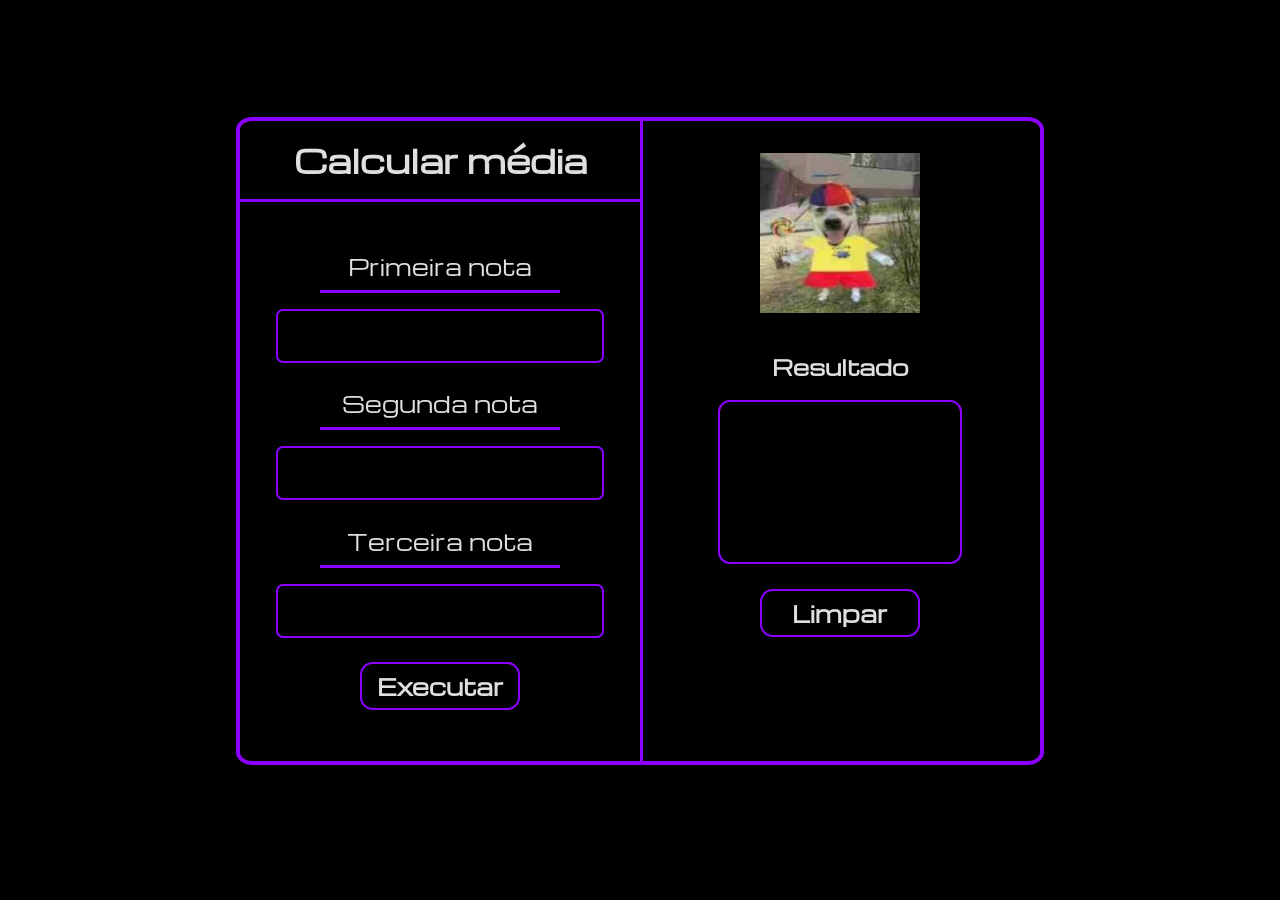
<file: Atividade 5/index.html>
<!DOCTYPE html>
<html lang="en">

<head>
    <meta charset="UTF-8">
    <meta name="viewport" content="width=device-width, initial-scale=1.0">
    <link rel="stylesheet" href="index.css">
    <link rel="preconnect" href="https://fonts.googleapis.com">
    <link rel="preconnect" href="https://fonts.gstatic.com" crossorigin>
    <link href="https://fonts.googleapis.com/css2?family=Megrim&family=Michroma&display=swap" rel="stylesheet">
    <title>Calculadora</title>
</head>

<body>
    <div class="main">
        <div class="left">
            <p>Calcular média</p>
            <label for="N1">Primeira nota</label>
            <input type="number" id="N1"> <br>
            <label for="N2">Segunda nota</label>
            <input type="number" id="N2"> <br>
            <label for="N3">Terceira nota</label>
            <input type="number" id="N3"><br>
            <button onclick="Media()">Executar</button>
        </div>
        <div class="right">
            <div id="situacaodiv">
                <p id="situacao">...</p>
            </div>
            <img src="sprites/catchoro.jpg" id="dogimg">
            <p>Resultado</p>
            <div class="answr">
                <h1 id="Answer"></h1>
            </div>
            <button onclick="Limpar()" id="limpar">Limpar</button>
        </div>

        <script>
            function Media() {
                let N1 = parseFloat(document.getElementById('N1').value);
                let N2 = parseFloat(document.getElementById('N2').value);
                let N3 = parseFloat(document.getElementById('N3').value);
                if (isNaN(N1) || isNaN(N2) || isNaN(N3)) {
                    alert("Por favor, preencha todos os campos corretamente.");
                    return;
                }
                else {
                    let M = (N1 + N2 + N3) / 3;
                    document.getElementById("Answer").innerHTML = M.toFixed(2);
                    document.getElementById("dogimg").style.opacity = 0;
                    document.getElementById("situacaodiv").style.opacity = 1;
                    if (M >= 7) {
                        document.getElementById("situacaodiv").style.border = "3pt solid #00ffa6"
                        document.getElementById("situacaodiv").style.backgroundImage = "linear-gradient(to bottom, #1aba6f, #1aba6f, #129f7e, #0a8084)"
                        document.getElementById("situacao").innerHTML = "Aprovado!"
                    }
                    else if (M >= 5 && M < 7) {
                        document.getElementById("situacaodiv").style.border = "3pt solid #ff6200"
                        document.getElementById("situacaodiv").style.backgroundImage = "linear-gradient(to bottom, #ffa43d, #ffa43d, #ff983d, #ff8b3d)"
                        document.getElementById("situacao").innerHTML = "Recuperação..."
                    }
                    else {
                        document.getElementById("situacaodiv").style.border = "3pt solid #b20018"
                        document.getElementById("situacaodiv").style.backgroundImage = "linear-gradient(to bottom, #ee1f4c, #ee1f4c, #be0023, #850019)"
                        document.getElementById("situacao").innerHTML = "Reprovado."
                    }
                }
            }
            function Limpar() {
                document.getElementById("N1").value = "";
                document.getElementById("N2").value = "";
                document.getElementById("N3").value = "";
                document.getElementById("Answer").innerHTML = " ";
                document.getElementById("dogimg").style.opacity = 1;
                document.getElementById("situacaodiv").style.opacity = 0;
            }
        </script>
    </div>
</body>

</html>
</file>
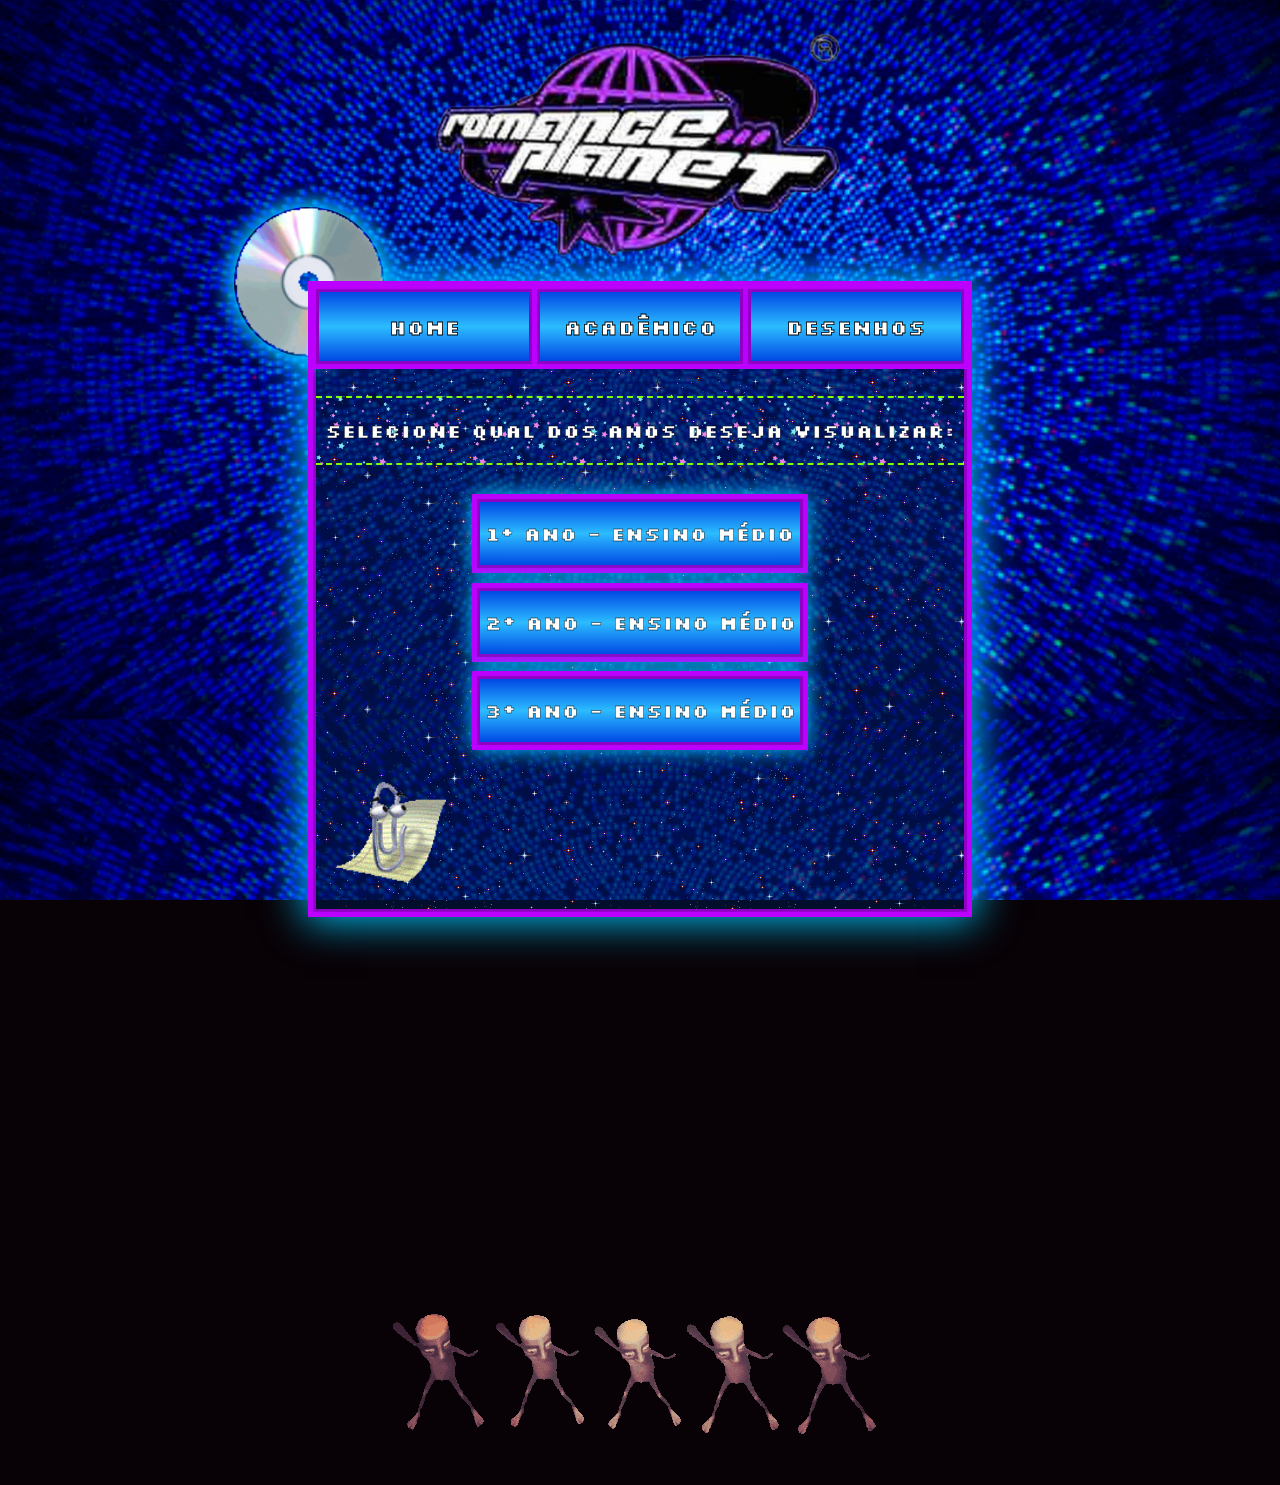
<file: Site Pessoal - Programação Mobile/academico.html>
<!DOCTYPE html>
<html lang="en">

<head>
    <meta charset="UTF-8">
    <meta name="viewport" content="width=device-width, initial-scale=1.0">
    <title> Acadêmico! </title>
    <link rel="stylesheet" href="academico.css">
    <link rel="preconnect" href="https://fonts.googleapis.com">
    <link rel="preconnect" href="https://fonts.gstatic.com" crossorigin>
    <link
        href="https://fonts.googleapis.com/css2?family=Bitcount+Grid+Single:wght@100..900&family=Eater&family=Jersey+10&family=Nosifer&family=Pixelify+Sans:wght@400..700&family=Press+Start+2P&family=Silkscreen:wght@400;700&family=Sixtyfour&family=Sixtyfour+Convergence&display=swap"
        rel="stylesheet">
    <link rel="shortcut icon" href="./sprites/globe.gif" type="image/x-icon">
</head>

<body>
    <div class="imgdiv">
        <img src="./sprites/romanceplanetlogo (2).png" id="romanceplanetlogo">
    </div>
    <div class="divmain">
        <img src="./sprites/clippy.gif" id="clippy">
        <img src="./sprites/cd-spinning.gif" id="cd">
        <img src="./sprites/tung.gif" id="sahur">
        <nav>
            <ul>
                <li class="li1"><a href="index.html">Home</a></li>
                <li class="li2"><a href="academico.html">Acadêmico</a></li>
                <li class="li3"><a href="desenhos.html">Desenhos</a></li>
            </ul>
        </nav>
        <div class="div1">
            <div class="titlediv">
                <p>
                    Selecione qual dos anos deseja visualizar:
                </p>
            </div>
        </div>
        <div class="anos">
            <a href="primeiroano.html">
                <div class="ano1">
                    <p>1º Ano - Ensino Médio</p>
                </div>
            </a>
            <a href="segundoano.html">
                <div class="ano2">
                    <p>2° Ano - Ensino Médio</p>
                </div>
            </a>
            <a href="terceiroano.html">
                <div class="ano3">
                    <p>3° Ano - Ensino Médio</p>
                </div>
            </a>
        </div>

    </div>
</body>

</html>
</file>
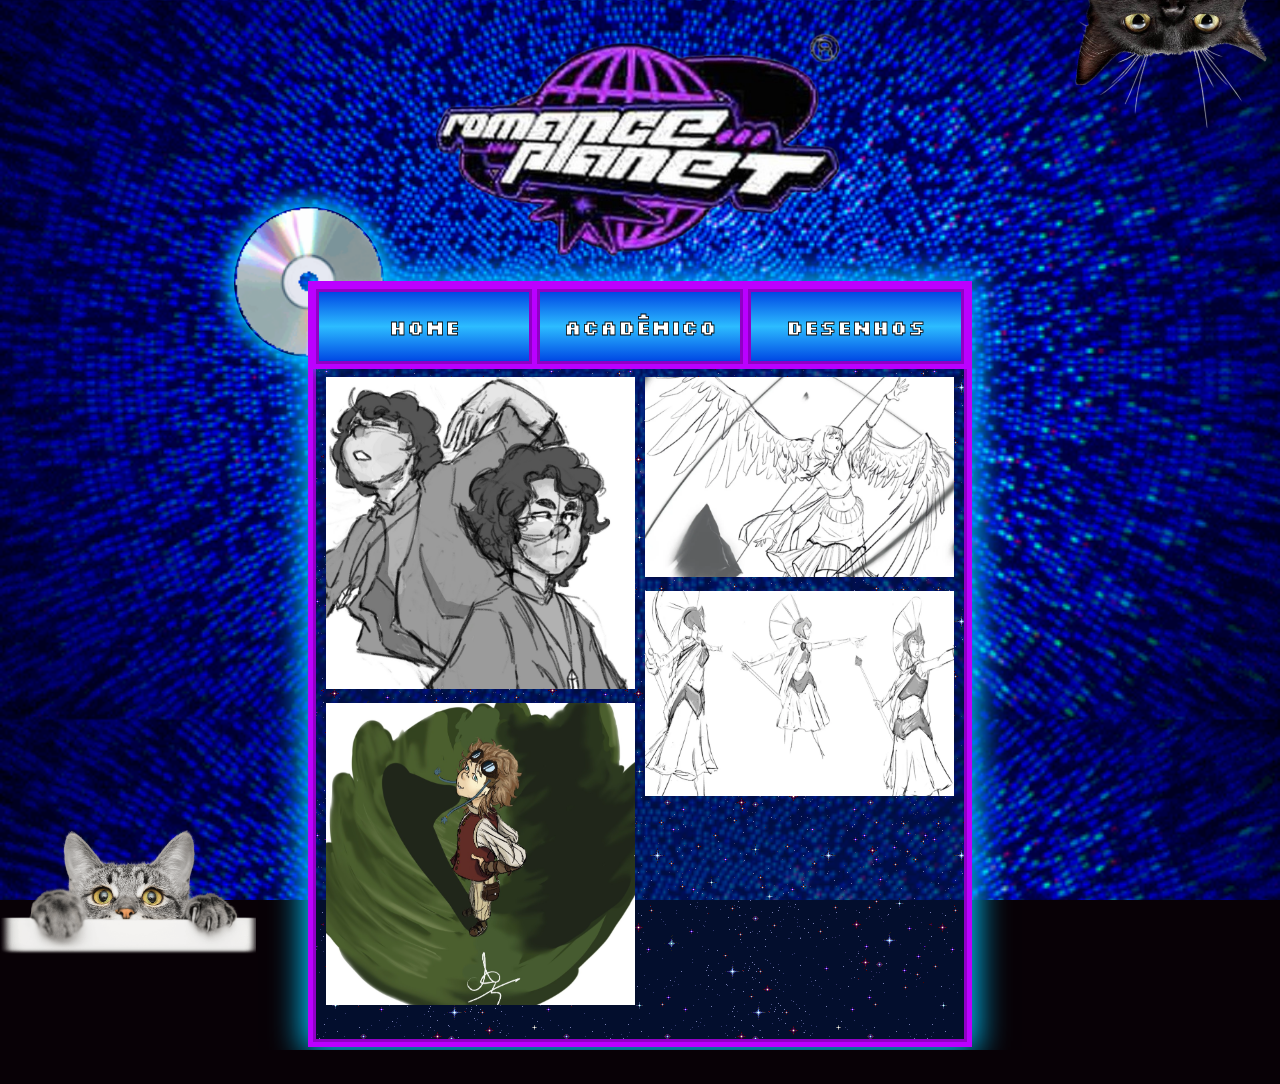
<file: Site Pessoal - Programação Mobile/desenhos.html>
<!DOCTYPE html>
<html lang="en">
<head>
    <meta charset="UTF-8">
    <meta name="viewport" content="width=device-width, initial-scale=1.0">
    <title>Desenhos!!</title>
    <link rel="stylesheet" href="desenhos.css">
    <link rel="preconnect" href="https://fonts.googleapis.com">
    <link rel="preconnect" href="https://fonts.gstatic.com" crossorigin>
    <link
        href="https://fonts.googleapis.com/css2?family=Bitcount+Grid+Single:wght@100..900&family=Eater&family=Jersey+10&family=Nosifer&family=Pixelify+Sans:wght@400..700&family=Press+Start+2P&family=Silkscreen:wght@400;700&family=Sixtyfour&family=Sixtyfour+Convergence&display=swap"
        rel="stylesheet">
    <link rel="shortcut icon" href="./sprites/globe.gif" type="image/x-icon">
</head>
<body>
    <div class="imgdiv">
        <img src="./sprites/romanceplanetlogo (2).png" id="romanceplanetlogo">
    </div>
    <div class="divmain">
        <img src="./sprites/cd-spinning.gif" id="cd">
        <img src="./sprites/spy.png " id="spy">
        <img src="./sprites/spy2.png" id="spy2">
        <nav>
            <ul>
                <li class="li1"><a href="index.html">Home</a></li>
                <li class="li2"><a href="academico.html">Acadêmico</a></li>
                <li class="li3"><a href="desenhos.html"><span>Desenhos</a></li>
            </ul>
        </nav>
        <div class="gallery">
            <img src="./sprites/desenhos/draw1.png" id="draw1">
            <img src="./sprites/desenhos/draw2.png" id="draw2">
            <img src="./sprites/desenhos/draw3.png" id="draw3">
            <img src="./sprites/desenhos/draw4.png" id="draw4">
        </div>
    </div>
</body>
</html>
</file>
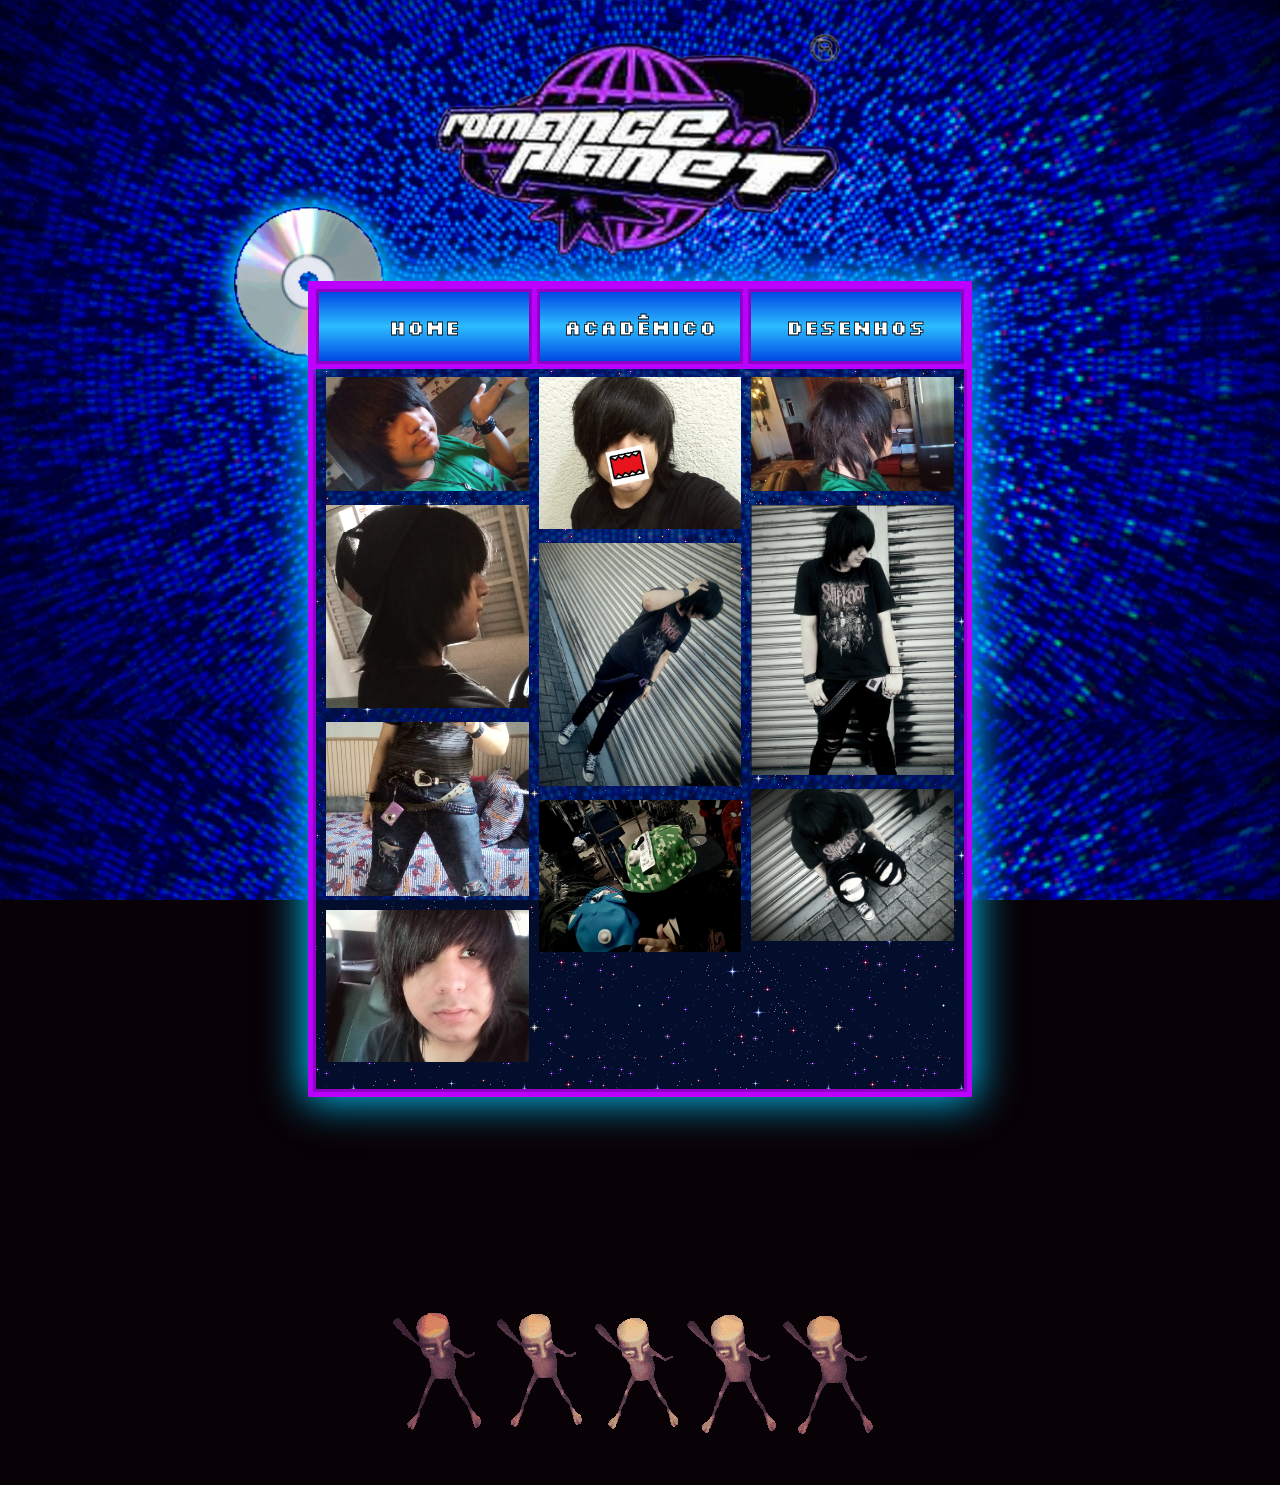
<file: Site Pessoal - Programação Mobile/picturesgallery.html>
<!DOCTYPE html>
<html lang="en">

<head>
    <meta charset="UTF-8">
    <meta name="viewport" content="width=device-width, initial-scale=1.0">
    <title>My gallery!</title>
    <link rel="preconnect" href="https://fonts.googleapis.com">
    <link rel="preconnect" href="https://fonts.gstatic.com" crossorigin>
    <link
        href="https://fonts.googleapis.com/css2?family=Bitcount+Grid+Single:wght@100..900&family=Eater&family=Jersey+10&family=Nosifer&family=Pixelify+Sans:wght@400..700&family=Press+Start+2P&family=Silkscreen:wght@400;700&family=Sixtyfour&family=Sixtyfour+Convergence&display=swap"
        rel="stylesheet">
    <link rel="stylesheet" href="picturesgallery.css">
    <link rel="shortcut icon" href="./sprites/globe.gif" type="image/x-icon">
</head>

<body>
    <div class="imgdiv">
        <img src="./sprites/romanceplanetlogo (2).png" id="romanceplanetlogo">
    </div>
    <div class="divmain">
        <img src="./sprites/cd-spinning.gif" id="cd">
        <img src="./sprites/tung.gif" id="sahur">
        <nav>
            <ul>
                <li class="li1"><a href="index.html">Home</a></li>
                <li class="li2"><a href="academico.html">Acadêmico</a></li>
                <li class="li3"><a href="desenhos.html"><span>Desenhos</a></li>
            </ul>
        </nav>
        <div class="gallery">
            <img src="./sprites/eueueu/bichin lindo.jpeg" id="img1">
            <img src="./sprites/eueueu/delicia.jpeg" id="img2">
            <img src="./sprites/eueueu/delicia2.jpeg" id="img3">
            <img src="./sprites/eueueu/emodarkKASDAKSSAK.jpeg" id="img4">
            <img src="./sprites/eueueu/emokk.jpeg" id="img5">
            <img src="./sprites/eueueu/eueba.png" id="img6">
            <img src="./sprites/eueueu/eueela.jpeg" id="img7">
            <img src="./sprites/eueueu/euuu.jpeg" id="img8">
            <img src="./sprites/eueueu/meeeeeee.png" id="img9">
            <img src="./sprites/eueueu/mmemme.png" id="img10">
        </div>
    </div>
</body>

</html>
</file>
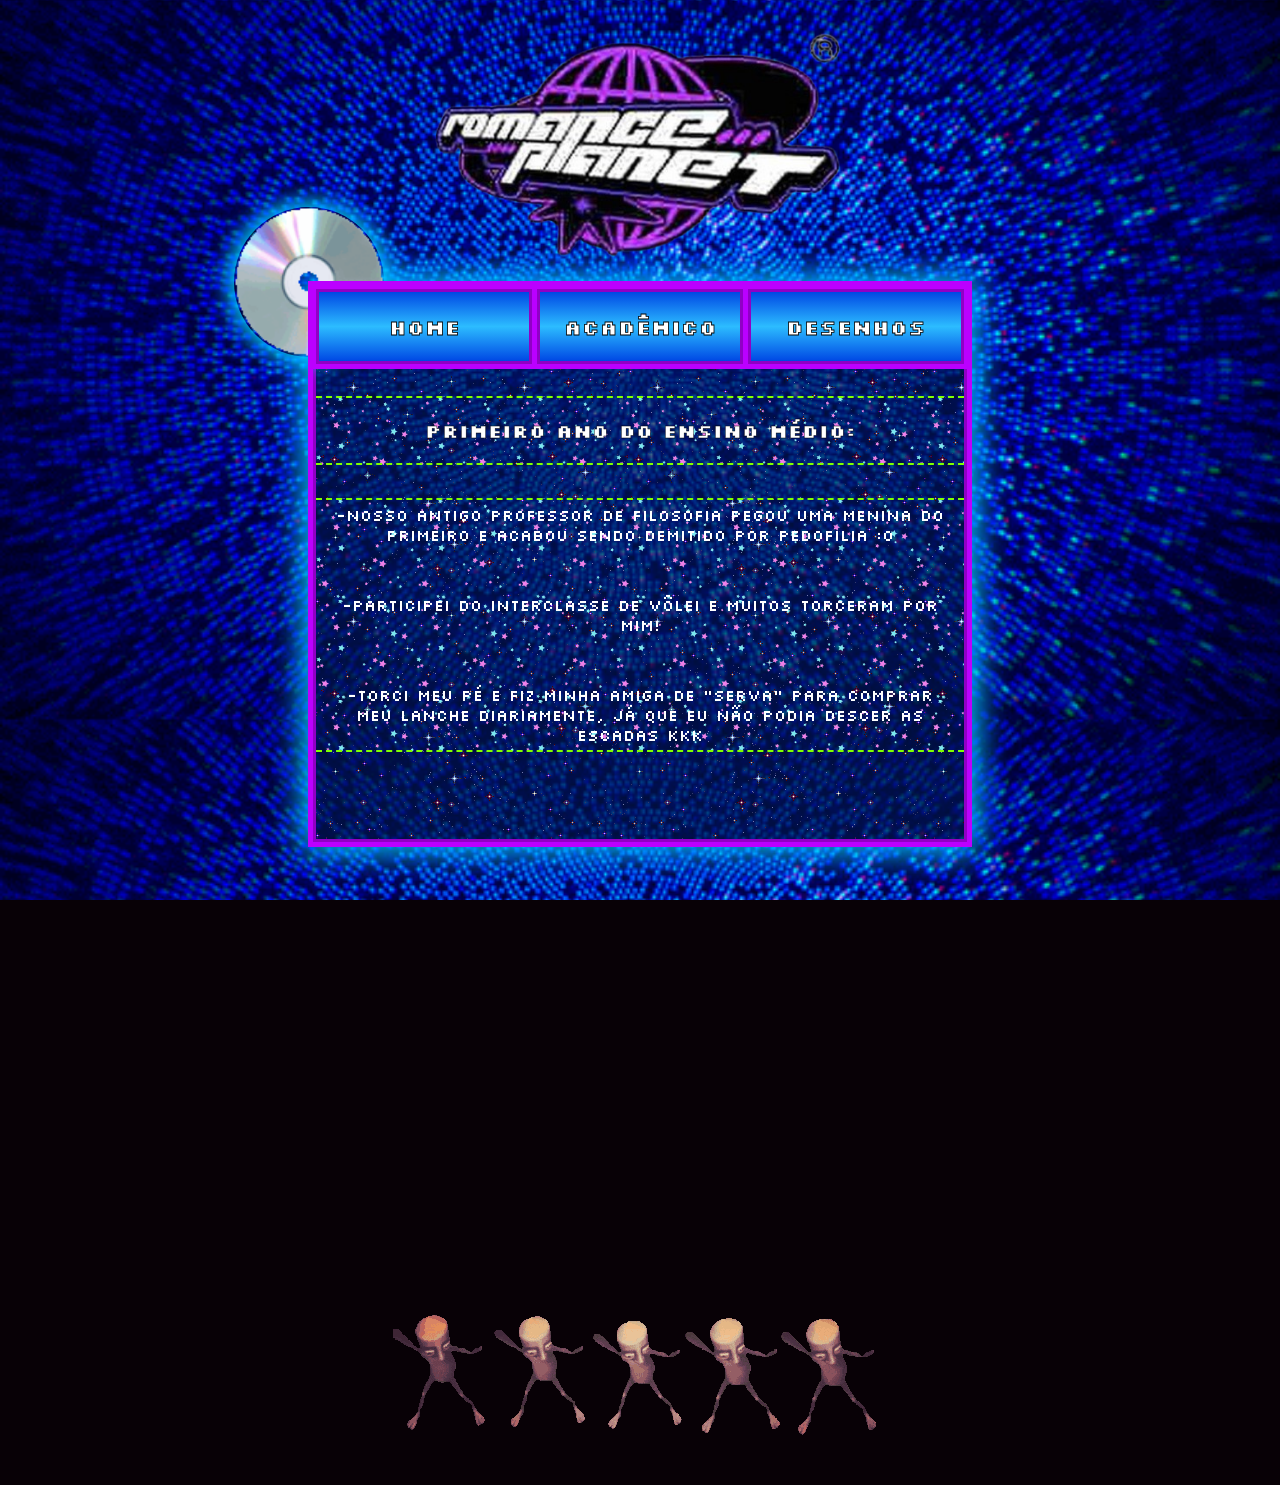
<file: Site Pessoal - Programação Mobile/primeiroano.html>
<!DOCTYPE html>
<html lang="en">
<head>
    <meta charset="UTF-8">
    <meta name="viewport" content="width=device-width, initial-scale=1.0">
    <title>Primeiro Ano</title>
    <link rel="stylesheet" href="primeiroano.css">
    <link rel="preconnect" href="https://fonts.googleapis.com">
    <link rel="preconnect" href="https://fonts.gstatic.com" crossorigin>
    <link
        href="https://fonts.googleapis.com/css2?family=Bitcount+Grid+Single:wght@100..900&family=Eater&family=Jersey+10&family=Nosifer&family=Pixelify+Sans:wght@400..700&family=Press+Start+2P&family=Silkscreen:wght@400;700&family=Sixtyfour&family=Sixtyfour+Convergence&display=swap"
        rel="stylesheet">
    <link rel="shortcut icon" href="./sprites/globe.gif" type="image/x-icon">
</head>
<body>
    <div class="imgdiv">
        <img src="./sprites/romanceplanetlogo (2).png" id="romanceplanetlogo">
    </div>
    <div class="divmain">
        <img src="./sprites/cd-spinning.gif" id="cd">
        <img src="./sprites/tung.gif" id="sahur">
        <nav>
            <ul>
                <li class="li1"><a href="index.html">Home</a></li>
                <li class="li2"><a href="academico.html">Acadêmico</a></li>
                <li class="li3"><a href="desenhos.html"><span>Desenhos</a></li>
            </ul>
        </nav>
        <div class="div1">
            <div class="titlediv">
                <p>Primeiro Ano do Ensino Médio:</p>
            </div>
            <div class="infodiv">
                <p>-Nosso antigo professor de Filosofia pegou uma menina do primeiro e acabou sendo demitido por pedofilia :0</p> <br>
                <p>-Participei do interclasse de vôlei e muitos torceram por mim!</p> <br>
                <p>-Torci meu pé e fiz minha amiga de "serva" para comprar meu lanche diariamente, já que eu não podia descer as escadas kkk</p>
            </div>
        </div>
    </div>
</body>
</html>
</file>
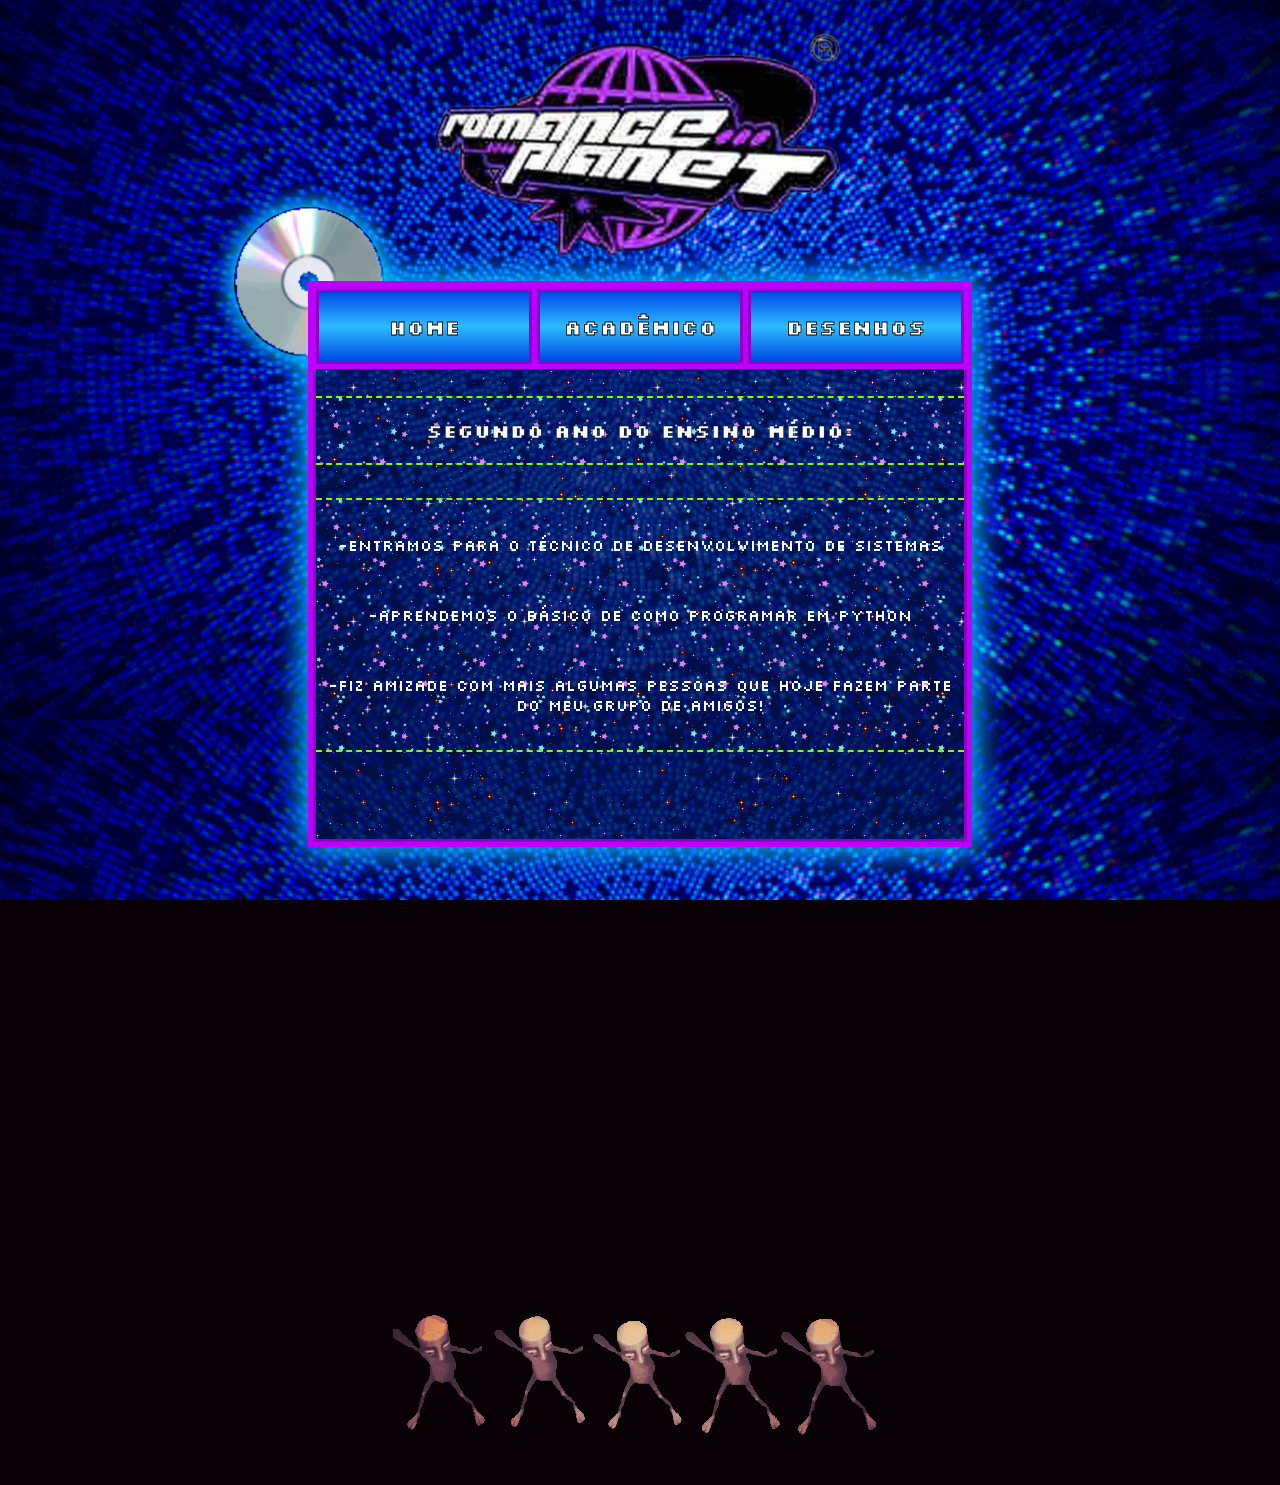
<file: Site Pessoal - Programação Mobile/segundoano.html>
<!DOCTYPE html>
<html lang="en">

<head>
    <meta charset="UTF-8">
    <meta name="viewport" content="width=device-width, initial-scale=1.0">
    <title>Segundo Ano</title>
    <link rel="stylesheet" href="segundoano.css">
    <link rel="preconnect" href="https://fonts.googleapis.com">
    <link rel="preconnect" href="https://fonts.gstatic.com" crossorigin>
    <link
        href="https://fonts.googleapis.com/css2?family=Bitcount+Grid+Single:wght@100..900&family=Eater&family=Jersey+10&family=Nosifer&family=Pixelify+Sans:wght@400..700&family=Press+Start+2P&family=Silkscreen:wght@400;700&family=Sixtyfour&family=Sixtyfour+Convergence&display=swap"
        rel="stylesheet">
    <link rel="shortcut icon" href="./sprites/globe.gif" type="image/x-icon">
</head>

<body>
    <div class="imgdiv">
        <img src="./sprites/romanceplanetlogo (2).png" id="romanceplanetlogo">
    </div>
    <div class="divmain">
        <img src="./sprites/cd-spinning.gif" id="cd">
        <img src="./sprites/tung.gif" id="sahur">
        <nav>
            <ul>
                <li class="li1"><a href="index.html">Home</a></li>
                <li class="li2"><a href="academico.html">Acadêmico</a></li>
                <li class="li3"><a href="desenhos.html"><span>Desenhos</a></li>
            </ul>
        </nav>
        <div class="div1">
            <div class="titlediv">
                <p>Segundo Ano do Ensino Médio:</p>
            </div>
            <div class="infodiv">
                <p>-Entramos para o técnico de Desenvolvimento de Sistemas</p> <br>
                <p>-Aprendemos o básico de como programar em python</p> <br>
                <p>-Fiz amizade com mais algumas pessoas que hoje fazem parte do meu grupo de amigos!</p>
            </div>
        </div>
    </div>
</body>

</html>
</file>
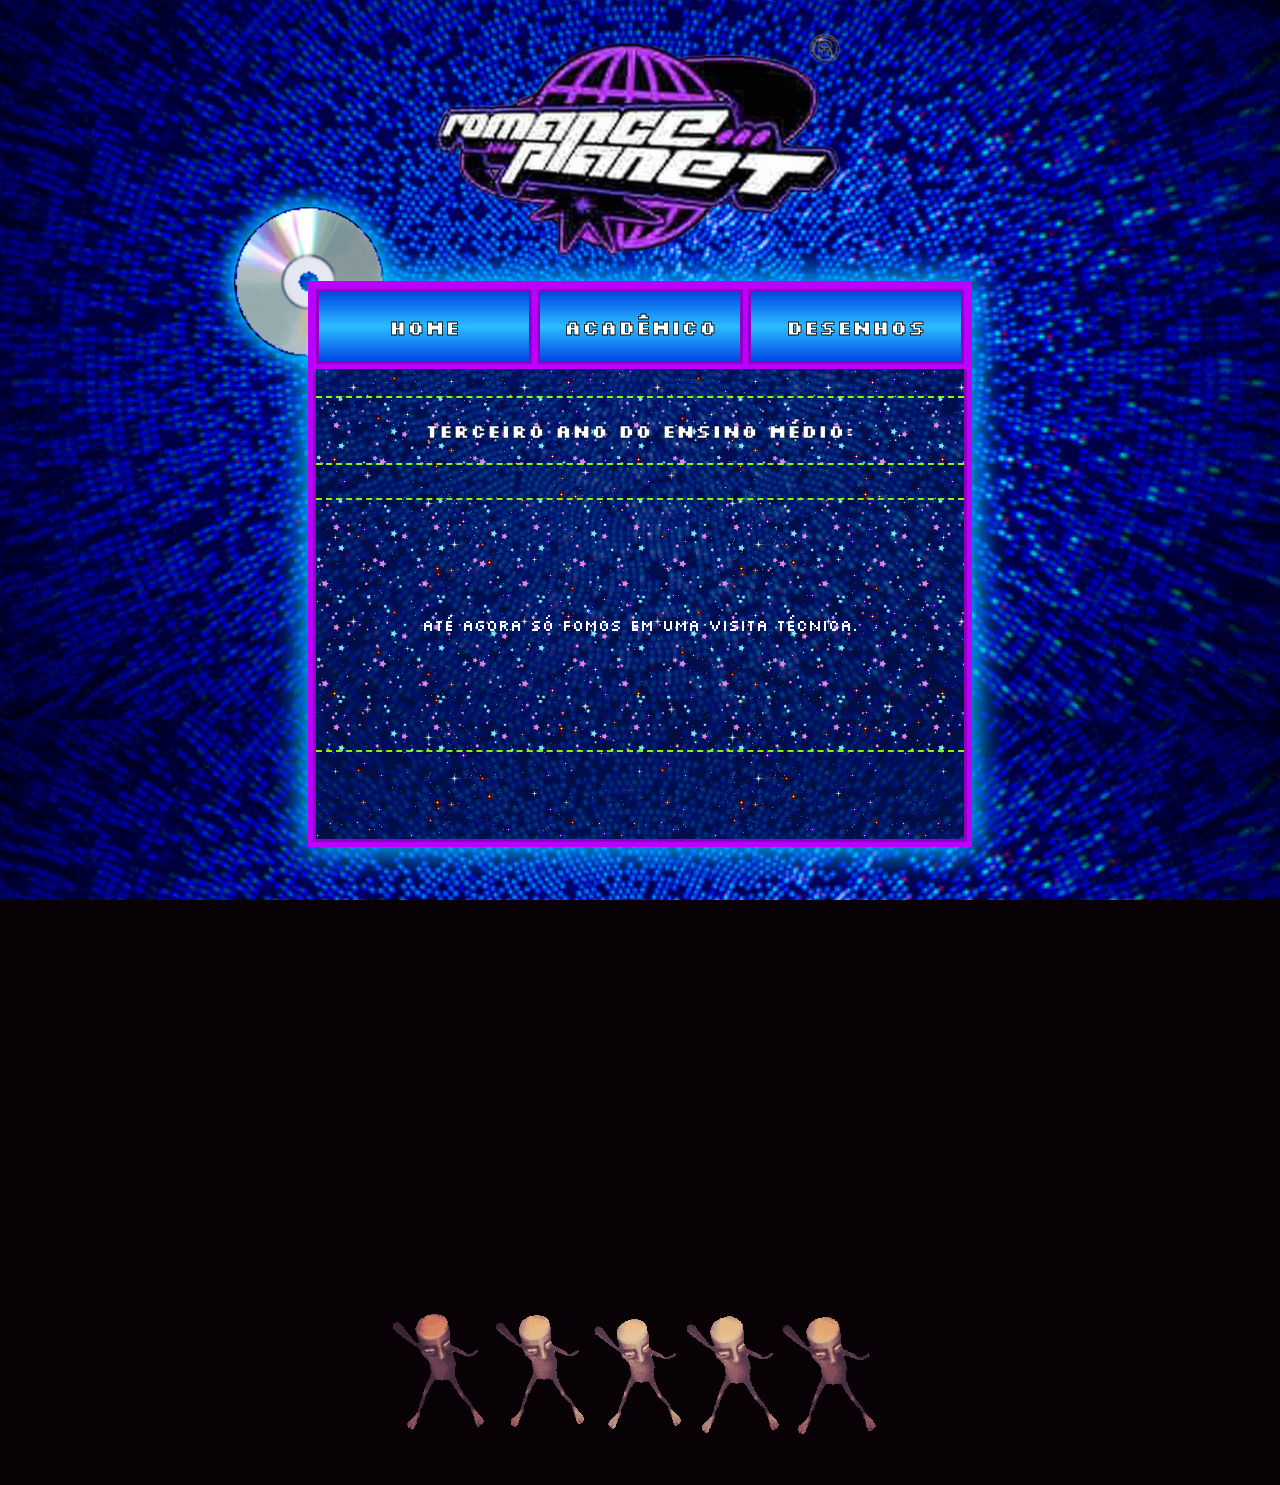
<file: Site Pessoal - Programação Mobile/terceiroano.html>
<!DOCTYPE html>
<html lang="en">
<head>
    <meta charset="UTF-8">
    <meta name="viewport" content="width=device-width, initial-scale=1.0">
    <title>Terceirão!</title>
    <link rel="stylesheet" href="terceiroano.css">
    <link rel="preconnect" href="https://fonts.googleapis.com">
    <link rel="preconnect" href="https://fonts.gstatic.com" crossorigin>
    <link
        href="https://fonts.googleapis.com/css2?family=Bitcount+Grid+Single:wght@100..900&family=Eater&family=Jersey+10&family=Nosifer&family=Pixelify+Sans:wght@400..700&family=Press+Start+2P&family=Silkscreen:wght@400;700&family=Sixtyfour&family=Sixtyfour+Convergence&display=swap"
        rel="stylesheet">
    <link rel="shortcut icon" href="./sprites/globe.gif" type="image/x-icon">
</head>
<body>
    <div class="imgdiv">
        <img src="./sprites/romanceplanetlogo (2).png" id="romanceplanetlogo">
    </div>
    <div class="divmain">
        <img src="./sprites/cd-spinning.gif" id="cd">
        <img src="./sprites/tung.gif" id="sahur">
        <nav>
            <ul>
                <li class="li1"><a href="index.html">Home</a></li>
                <li class="li2"><a href="academico.html">Acadêmico</a></li>
                <li class="li3"><a href="desenhos.html"><span>Desenhos</a></li>
            </ul>
        </nav>
        <div class="div1">
            <div class="titlediv">
                <p>Terceiro Ano do Ensino Médio:</p>
            </div>
            <div class="infodiv">
                <p>Até agora só fomos em uma visita técnica.</p>
            </div>
        </div>
    </div>
</body>
</html>
</file>
<file: Atividade 5/index.css>
body {
    background-color: black;
    background-size: cover;
}
.main {
    position: absolute;
    left: 50%;
    transform: translateX(-50%);
    top: 13%;
    width: 50rem;
    height: 40rem;
    background-color: black;
    border: 3pt solid #8c00ff;;
    border-radius: 2%;
}
.left {
    position: absolute;
    height: 100%;
    width: 25rem;
    border-right: 2.5pt solid #8c00ff;;
    display: flex;
    flex-direction: column;
    align-items: center;
}
.left p {
    font-family: "Michroma", sans-serif;
    font-weight: bold;
    font-style: normal;
    color: rgb(223, 223, 223);
    font-size: 2rem;
    margin-top: 1rem;
    margin-bottom: 3rem;
    border-bottom: 2.5pt solid #8c00ff;;
    padding-bottom: 1rem;
    width: 100%;
    text-align: center;
}
label {
    font-family: "Michroma", sans-serif;
    font-weight: 400;
    font-style: normal;
    font-size: 1.4rem;
    text-align: center;
    color: rgb(223, 223, 223);  
    margin-bottom: 1rem;
    padding-bottom: 0.5rem;
    width: 15rem;
    border-bottom: 2.5pt solid #8c00ff;;
}
input {
    width: 20rem;
    height: 3rem;
    background-color: black;
    border: 2pt solid rgb(140, 0, 255);
    border-radius: 7px;
    font-size: 2rem;
    color: rgb(223, 223, 223);
    font-family: "Michroma", sans-serif;
    font-weight: 400;
    font-style: normal;
    text-align: center;
    margin-bottom: 0.4rem;
}
button {
    font-family: "Michroma", sans-serif;
    font-weight: bold;
    font-style: normal;
    font-size: 1.4rem;
    text-align: center;
    color: rgb(223, 223, 223);
    width: 10rem;
    height: 3rem;
    background-color: black;
    border: 2.5px solid #8c00ff;
    border-radius: 0.8rem;
    transition: 0.2s ease;
}
button:hover {
    border: 2.5pt solid #9f2aff;
    background-color: #43007a;
    box-shadow: 0 0 10px 1px #9f2aff;
}
button:active {
    background-color: #c072ff;
    box-shadow: 0 0 20px 2px #9f2aff;
    width: 9.9rem;
    height: 2.9rem;
    font-size: 1.3rem;
}
.right {
    position: absolute;
    right: 0%;
    width: 25rem;
    height: 100%;
    display: flex;
    flex-direction: column;
    justify-content: center;
    align-items: center;
}
.right p {
    font-family: "Michroma", sans-serif;
    font-weight: bold;
    font-style: normal;
    color: rgb(223, 223, 223);
    font-size: 1.3rem;
    text-align: center;    
    margin-top: 2rem;
}
.right .answr { 
    outline: 2pt solid #8c00ff;
    border-radius: 10px;
    width: 15rem;
    height: 10rem;
    display: flex;
    justify-content: center;
    align-items: center;
    font-family: "Megrim", system-ui;
    font-weight: 400;
    font-style: normal;
    font-size: 3rem;
    color: white;
}
#limpar {
    position: absolute;
    margin: 21.5rem 0 0 0;
    padding: 0;
}
#dogimg {
    width: 10rem;
    height: 10rem;
    position: absolute;
    top: 5%;
}
#situacaodiv {
    border: 3pt solid #ffffff;
    border-radius: 10px;    
    position: absolute;
    top: 5%;
    width: 80%;
    height: 10rem;
    display: flex;
    justify-content: center;
    align-items: center;
    opacity: 0;
}
#situacao {
    margin: 0;
    font-size: 2rem;
}
</file>
<file: Site Pessoal - Programação Mobile/academico.css>
body {
    background-image: url(./sprites/bluezao.gif);
    background-size: 100%;
    background-color: rgb(8, 1, 6);
    background-attachment: fixed;
    cursor: url(./sprites/cursor.cur), auto;
}

body::-webkit-scrollbar {
    width: 8px;
}

body::-webkit-scrollbar-track {
    background: linear-gradient(to bottom, rgb(0, 72, 226), rgb(0, 153, 255), rgb(0, 72, 226));
}

body::-webkit-scrollbar-thumb {
    background-color: rgb(113, 233, 0);
    border-radius: 5px;
}

.imgdiv {
    display: flex;
    justify-content: center;
    position: relative;
    animation-name: rpl;
    animation-duration: 3s;
    animation-timing-function: ease-in-out;
    animation-iteration-count: infinite;
    margin-top: -50px;
    margin-bottom: -50px;
}

#romanceplanetlogo {
    width: 500px;
}

@keyframes rpl {
    0% {
        top: -10px;
    }

    50% {
        top: 10px;
    }

    100% {
        top: -10px;
    }
}

.divmain {
    display: flex;
    flex-direction: column;
    align-items: center;
    margin: auto;
    margin-top: 30px;
    background-color: rgba(1, 22, 68, 0.636);
    outline: 5px solid rgb(187, 0, 255);
    border: 3px solid rgb(144, 0, 197);
    width: 648px;
    height: 620px;
    box-shadow: 0 0 40px 8px rgb(0, 200, 255);
    position: relative;
    z-index: 3;
    background-image: url(./sprites/estrelas-brilhando.gif);
}

.div1 {
    display: flex;
    justify-content: center;
    width: 648px;
    height: 83px;
}

nav {
    display: flex;
    background-color: rgb(0, 81, 255);
    align-items: center;
    justify-content: center;
    width: 648px;
    height: 75px;
    margin: 0;
    padding: 0;
    text-decoration: none;
    margin: 0px;
}

li {
    outline: 5px solid rgb(187, 0, 255);
    border: 3px solid rgb(144, 0, 197);
    background-image: linear-gradient(to bottom, rgb(0, 72, 228), rgb(44, 188, 255), rgb(0, 72, 228));
}

ul {
    display: flex;
    height: 75px;
    width: 648px;
    margin: 0;
    padding: 0;
    list-style: none;
}

ul a {
    color: rgb(255, 255, 255);
    font-size: 20px;
    font-family: "Silkscreen", sans-serif;
    font-weight: 700;
    font-style: normal;
    display: flex;
    align-items: center;
    justify-content: center;
    text-decoration: none;
    -webkit-text-stroke: 0.8px rgb(0, 0, 0);
    width: 100%;
    height: 100%;
}

ul li:hover {
    background-image: linear-gradient(to bottom, rgb(0, 60, 189), rgb(44, 188, 255), rgb(1, 63, 198));
    height: 110%;
    margin-top: -1%;
}

ul li {
    flex: 1;
    display: flex;
    align-items: center;
    justify-content: center;
}

.li1 {
    z-index: 2;
    box-shadow: 8px 0 0 rgb(144, 0, 197);
}

.li2 {
    z-index: 1;
}

.li3 {
    z-index: 2;
    box-shadow: -8px 0 0 rgb(144, 0, 197);
}

.titlediv {
    display: flex;
    border-color: rgb(128, 255, 0);
    border-bottom-style: dashed;
    border-top-style: dashed;
    border-width: 2px;
    align-items: center;
    justify-content: center;
    width: 688px;
    height: 65px;
    margin-top: 5%;
    background-image: url(./sprites/stars-glitter.gif);
    background-size: 100px;
}

.titlediv p {
    color: rgb(255, 255, 255);
    font-size: 19px;
    font-family: "Silkscreen", sans-serif;
    font-weight: 700;
    font-style: normal;
    text-decoration: none;
    text-align: center;
    -webkit-text-stroke: 0.4px black;
}

#clippy {
    position: absolute;
    width: 130px;
    margin-top: 75%;
    margin-left: -80%;
}

#cd {
    position: absolute;
    width: 150px;
    top: -82px;
    left: -82px;
    z-index: -1;
    box-shadow: 0 0 20px 6px rgb(0, 200, 255);
    border-radius: 100%;
}

#sahur {
    position: absolute;
    margin-top: 1000px;
}

.anos {
    display: flex;
    flex-direction: column;
    align-items: center;
    justify-content: center;
    height: 350px;
}

.anos a {
    outline: 5px solid rgb(187, 0, 255);
    border: 3px solid rgb(144, 0, 197);
    width: 320px;
    background-image: linear-gradient(to bottom, rgb(0, 72, 228), rgb(44, 188, 255), rgb(0, 72, 228));
    text-decoration: none;
    margin-top: 3%;
    margin-bottom: 3%;
    box-shadow: 0 0 20px 5px rgb(0, 200, 255);
}

.anos a:hover {
    outline: 5px solid rgb(187, 0, 255);
    border: 3px solid rgb(144, 0, 197);
    width: 350px;
    background-image: linear-gradient(to bottom, rgb(0, 60, 189), rgb(44, 188, 255), rgb(1, 63, 198));
    text-decoration: none;
    margin-top: 3%;
    margin-bottom: 3%;
}

.anos p {
    color: rgb(255, 255, 255);
    font-size: 19px;
    font-family: "Silkscreen", sans-serif;
    font-weight: 700;
    font-style: normal;
    text-decoration: none;
    text-align: center;
    -webkit-text-stroke: 0.4px black;
}
</file>
<file: Site Pessoal - Programação Mobile/desenhos.css>
body {
    background-image: url(./sprites/bluezao.gif);
    background-size: 100%;
    background-color: rgb(8, 1, 6);
    background-attachment: fixed;
    cursor: url(./sprites/cursor.cur), auto;
}

body::-webkit-scrollbar {
    width: 8px;
}

body::-webkit-scrollbar-track {
    background: linear-gradient(to bottom, rgb(0, 72, 226), rgb(0, 153, 255), rgb(0, 72, 226));
}

body::-webkit-scrollbar-thumb {
    background-color: rgb(113, 233, 0);
    border-radius: 5px;
}

.imgdiv {
    display: flex;
    justify-content: center;
    position: relative;
    animation-name: rpl;
    animation-duration: 3s;
    animation-timing-function: ease-in-out;
    animation-iteration-count: infinite;
    margin-top: -50px;
    margin-bottom: -50px;
}

#romanceplanetlogo {
    width: 500px;
}

@keyframes rpl {
    0% {
        top: -10px;
    }

    50% {
        top: 10px;
    }

    100% {
        top: -10px;
    }
}

.divmain {
    display: flex;
    flex-direction: column;
    align-items: center;
    margin: auto;
    margin-top: 30px;
    background-color: rgba(1, 22, 68, 0.636);
    outline: 5px solid rgb(187, 0, 255);
    border: 3px solid rgb(144, 0, 197);
    width: 648px;
    height: 750px;
    box-shadow: 0 0 30px 10px rgb(0, 200, 255);
    position: relative;
    z-index: 3;
    background-image: url(./sprites/estrelas-brilhando.gif);
}

nav {
    display: flex;
    background-color: rgb(0, 81, 255);
    align-items: center;
    justify-content: center;
    width: 648px;
    height: 75px;
    margin: 0;
    padding: 0;
    text-decoration: none;
    margin: 0px;
}

li {
    outline: 5px solid rgb(187, 0, 255);
    border: 3px solid rgb(144, 0, 197);
    background-image: linear-gradient(to bottom, rgb(0, 72, 228), rgb(44, 188, 255), rgb(0, 72, 228));
}

ul {
    display: flex;
    height: 75px;
    width: 648px;
    margin: 0;
    padding: 0;
    list-style: none;
}

ul a {
    color: rgb(255, 255, 255);
    font-size: 20px;
    font-family: "Silkscreen", sans-serif;
    display: flex;
    font-weight: 700;
    font-style: normal;
    text-decoration: none;
    align-items: center;
    justify-content: center;
    -webkit-text-stroke: 0.8px rgb(0, 0, 0);
    width: 100%;
    height: 100%;
}

ul li:hover {
    background-image: linear-gradient(to bottom, rgb(0, 60, 189), rgb(44, 188, 255), rgb(1, 63, 198));
    height: 110%;
    margin-top: -1%;
    z-index: 3;
}

ul li {
    flex: 1;
    display: flex;
    align-items: center;
    justify-content: center;
}

.li1 {
    z-index: 2;
    box-shadow: 8px 0 0 rgb(144, 0, 197);
}

ul span {
    color: rgb(255, 255, 255);
    -webkit-text-stroke: 0.8px rgb(0, 0, 0);
}

.li2 {
    z-index: 1;
}

.li3 {
    z-index: 2;
    box-shadow: -8px 0 0 rgb(144, 0, 197);
}

#cd {
    position: absolute;
    width: 150px;
    top: -82px;
    left: -82px;
    z-index: -1;
    box-shadow: 0 0 20px 6px rgb(0, 200, 255);
    border-radius: 100%;
}

.gallery {
    width: 628px;
    height: 800px;
    z-index: 3;
    display: block;
    column-count: 2;
    column-gap: 10px;
    margin-top: 2%; 
    justify-content: center;
}

.gallery img {
    width: 100%;
    margin-bottom: 10px;
    break-inside: avoid;
    z-index: 1;
}

.gallery img:hover {
    box-shadow: 0 0 20px 3px rgb(0, 200, 255);
}

#spy {
    position: fixed;
    width: 20%;
    bottom: -6%;
    left: 0%
}

#spy2 {
    position: fixed;
    width: 15%;
    top: 0%;
    right: 1%;
    transform: rotate(180deg);
}
</file>
<file: Site Pessoal - Programação Mobile/picturesgallery.css>
body {
    background-image: url(./sprites/bluezao.gif);
    background-size: 100%;
    background-color: rgb(8, 1, 6);
    background-attachment: fixed;
    cursor: url(./sprites/cursor.cur), auto;
}

body::-webkit-scrollbar {
    width: 8px;
}

body::-webkit-scrollbar-track {
    background: linear-gradient(to bottom, rgb(0, 72, 226), rgb(0, 153, 255), rgb(0, 72, 226));
}

body::-webkit-scrollbar-thumb {
    background-color: rgb(113, 233, 0);
    border-radius: 5px;
}

.imgdiv {
    display: flex;
    justify-content: center;
    position: relative;
    animation-name: rpl;
    animation-duration: 3s;
    animation-timing-function: ease-in-out;
    animation-iteration-count: infinite;
    margin-top: -50px;
    margin-bottom: -50px;
}

#romanceplanetlogo {
    width: 500px;
}

@keyframes rpl {
    0% {
        top: -10px;
    }

    50% {
        top: 10px;
    }

    100% {
        top: -10px;
    }
}

.divmain {
    display: flex;
    flex-direction: column;
    align-items: center;
    margin: auto;
    margin-top: 30px;
    background-color: rgba(1, 22, 68, 0.636);
    outline: 5px solid rgb(187, 0, 255);
    border: 3px solid rgb(144, 0, 197);
    width: 648px;
    height: 800px;
    box-shadow: 0 0 40px 8px rgb(0, 200, 255);
    position: relative;
    z-index: 3;
    background-image: url(./sprites/estrelas-brilhando.gif);
}

nav {
    display: flex;
    background-color: rgb(0, 81, 255);
    align-items: center;
    justify-content: center;
    width: 648px;
    height: 75px;
    margin: 0;
    padding: 0;
    text-decoration: none;
    margin: 0px;
}

li {
    outline: 5px solid rgb(187, 0, 255);
    border: 3px solid rgb(144, 0, 197);
    background-image: linear-gradient(to bottom, rgb(0, 72, 228), rgb(44, 188, 255), rgb(0, 72, 228));
}

ul {
    display: flex;
    height: 75px;
    width: 648px;
    margin: 0;
    padding: 0;
    list-style: none;
}

ul a {
    color: rgb(255, 255, 255);
    font-size: 20px;
    font-family: "Silkscreen", sans-serif;
    font-weight: 700;
    font-style: normal;
    display: flex;
    align-items: center;
    justify-content: center;
    text-decoration: none;
    -webkit-text-stroke: 0.8px rgb(0, 0, 0);
    width: 100%;
    height: 100%;
}

ul li:hover {
    background-image: linear-gradient(to bottom, rgb(0, 60, 189), rgb(44, 188, 255), rgb(1, 63, 198));
    height: 110%;
    margin-top: -1%;
}

ul li {
    flex: 1;
    display: flex;
    align-items: center;
    justify-content: center;
}

.li1 {
    z-index: 2;
    box-shadow: 8px 0 0 rgb(144, 0, 197);
}

.li2 {
    z-index: 1;
}

.li3 {
    z-index: 2;
    box-shadow: -8px 0 0 rgb(144, 0, 197);
}

#sahur {
    position: absolute;
    margin-top: 1000px;
}

#cd {
    position: absolute;
    width: 150px;
    top: -82px;
    left: -82px;
    z-index: -1;
    box-shadow: 0 0 20px 6px rgb(0, 200, 255);
    border-radius: 100%;
}

.gallery {
    width: 628px;
    height: 800px;
    z-index: 3;
    display: block;
    column-count: 3;
    column-gap: 10px;
    margin-top: 2%; 
    justify-content: center;
}

.gallery::-webkit-scrollbar {
    width: 12px;
}

.gallery::-webkit-scrollbar-track {
    background: linear-gradient(to bottom, rgb(0, 72, 226), rgb(0, 153, 255), rgb(0, 72, 226));
}

.gallery::-webkit-scrollbar-thumb {
    background-color: rgb(113, 233, 0);
    border-radius: 5px;

}

.gallery img {
    width: 100%;
    margin-bottom: 10px;
    break-inside: avoid;
    z-index: 1;
}

.gallery img:hover {
    box-shadow: 0 0 20px 3px rgb(0, 200, 255);
}
</file>
<file: Site Pessoal - Programação Mobile/primeiroano.css>
body {
    background-image: url(./sprites/bluezao.gif);
    background-size: 100%;
    background-color: rgb(8, 1, 6);
    background-attachment: fixed;
    cursor: url(./sprites/cursor.cur), auto;
}

body::-webkit-scrollbar {
    width: 8px;
}

body::-webkit-scrollbar-track {
    background: linear-gradient(to bottom, rgb(0, 72, 226), rgb(0, 153, 255), rgb(0, 72, 226));
}

body::-webkit-scrollbar-thumb {
    background-color: rgb(113, 233, 0);
    border-radius: 5px;
}

.imgdiv {
    display: flex;
    justify-content: center;
    position: relative;
    animation-name: rpl;
    animation-duration: 3s;
    animation-timing-function: ease-in-out;
    animation-iteration-count: infinite;
    margin-top: -50px;
    margin-bottom: -50px;
}

#romanceplanetlogo {
    width: 500px;
}

@keyframes rpl {
    0% {
        top: -10px;
    }

    50% {
        top: 10px;
    }

    100% {
        top: -10px;
    }
}

.divmain {
    display: flex;
    flex-direction: column;
    align-items: center;
    margin: auto;
    margin-top: 30px;
    background-color: rgba(1, 22, 68, 0.636);
    outline: 5px solid rgb(187, 0, 255);
    border: 3px solid rgb(144, 0, 197);
    width: 648px;
    height: 550px;
    box-shadow: 0 0 30px 10px rgb(0, 200, 255);
    position: relative;
    z-index: 3;
    background-image: url(./sprites/estrelas-brilhando.gif);
}

nav {
    display: flex;
    background-color: rgb(0, 81, 255);
    align-items: center;
    justify-content: center;
    width: 648px;
    height: 75px;
    margin: 0;
    padding: 0;
    text-decoration: none;
    margin: 0px;
}

li {
    outline: 5px solid rgb(187, 0, 255);
    border: 3px solid rgb(144, 0, 197);
    background-image: linear-gradient(to bottom, rgb(0, 72, 228), rgb(44, 188, 255), rgb(0, 72, 228));
}

ul {
    display: flex;
    height: 75px;
    width: 648px;
    margin: 0;
    padding: 0;
    list-style: none;
}

ul a {
    color: rgb(255, 255, 255);
    font-size: 20px;
    font-family: "Silkscreen", sans-serif;
    display: flex;
    font-weight: 700;
    font-style: normal;
    text-decoration: none;
    align-items: center;
    justify-content: center;
    -webkit-text-stroke: 0.8px rgb(0, 0, 0);
    width: 100%;
    height: 100%;
}

ul li:hover {
    background-image: linear-gradient(to bottom, rgb(0, 60, 189), rgb(44, 188, 255), rgb(1, 63, 198));
    height: 110%;
    margin-top: -1%;
    z-index: 3;
}

ul li {
    flex: 1;
    display: flex;
    align-items: center;
    justify-content: center;
}

.li1 {
    z-index: 2;
    box-shadow: 8px 0 0 rgb(144, 0, 197);
}

ul span {
    color: rgb(255, 255, 255);
    -webkit-text-stroke: 0.8px rgb(0, 0, 0);
}

.li2 {
    z-index: 1;
}

.li3 {
    z-index: 2;
    box-shadow: -8px 0 0 rgb(144, 0, 197);
}

#cd {
    position: absolute;
    width: 150px;
    top: -82px;
    left: -82px;
    z-index: -1;
    box-shadow: 0 0 20px 6px rgb(0, 200, 255);
    border-radius: 100%;
}

.titlediv {
    display: flex;
    border-color: rgb(128, 255, 0);
    border-bottom-style: dashed;
    border-top-style: dashed;
    border-width: 2px;
    align-items: center;
    justify-content: center;
    width: 648px;
    height: 65px;
    margin-top: 5%;
    background-image: url(./sprites/stars-glitter.gif);
    background-size: 100px;
}

.titlediv p {
    color: rgb(255, 255, 255);
    font-size: 19px;
    font-family: "Silkscreen", sans-serif;
    font-weight: 700;
    font-style: normal;
    text-decoration: none;
    text-align: center;
    -webkit-text-stroke: 0.4px black;
}

.infodiv {
    display: flex;
    flex-direction: column;
    border-color: rgb(128, 255, 0);
    border-bottom-style: dashed;
    border-top-style: dashed;
    border-width: 2px;
    align-items: center;
    justify-content: center;
    width: 648px;
    height: 250px;
    margin-top: 5%;
    background-image: url(./sprites/stars-glitter.gif);
    background-size: 100px;
}

.infodiv p {
    font-family: "Silkscreen", sans-serif;
    font-weight: 400;
    font-style: normal;
    color: white;
    text-align: center;
    margin-left: 10px;
    margin-right: 10px;
}

#sahur {
    position: absolute;
    margin-top: 1000px;
}
</file>
<file: Site Pessoal - Programação Mobile/segundoano.css>
body {
    background-image: url(./sprites/bluezao.gif);
    background-size: 100%;
    background-color: rgb(8, 1, 6);
    background-attachment: fixed;
    cursor: url(./sprites/cursor.cur), auto;
}

body::-webkit-scrollbar {
    width: 8px;
}

body::-webkit-scrollbar-track {
    background: linear-gradient(to bottom, rgb(0, 72, 226), rgb(0, 153, 255), rgb(0, 72, 226));
}

body::-webkit-scrollbar-thumb {
    background-color: rgb(113, 233, 0);
    border-radius: 5px;
}

.imgdiv {
    display: flex;
    justify-content: center;
    position: relative;
    animation-name: rpl;
    animation-duration: 3s;
    animation-timing-function: ease-in-out;
    animation-iteration-count: infinite;
    margin-top: -50px;
    margin-bottom: -50px;
}

#romanceplanetlogo {
    width: 500px;
}

@keyframes rpl {
    0% {
        top: -10px;
    }

    50% {
        top: 10px;
    }

    100% {
        top: -10px;
    }
}

.divmain {
    display: flex;
    flex-direction: column;
    align-items: center;
    margin: auto;
    margin-top: 30px;
    background-color: rgba(1, 22, 68, 0.636);
    outline: 5px solid rgb(187, 0, 255);
    border: 3px solid rgb(144, 0, 197);
    width: 648px;
    height: 550px;
    box-shadow: 0 0 30px 10px rgb(0, 200, 255);
    position: relative;
    z-index: 3;
    background-image: url(./sprites/estrelas-brilhando.gif);
}

nav {
    display: flex;
    background-color: rgb(0, 81, 255);
    align-items: center;
    justify-content: center;
    width: 648px;
    height: 75px;
    margin: 0;
    padding: 0;
    text-decoration: none;
    margin: 0px;
}

li {
    outline: 5px solid rgb(187, 0, 255);
    border: 3px solid rgb(144, 0, 197);
    background-image: linear-gradient(to bottom, rgb(0, 72, 228), rgb(44, 188, 255), rgb(0, 72, 228));
}

ul {
    display: flex;
    height: 75px;
    width: 648px;
    margin: 0;
    padding: 0;
    list-style: none;
}

ul a {
    color: rgb(255, 255, 255);
    font-size: 20px;
    font-family: "Silkscreen", sans-serif;
    display: flex;
    font-weight: 700;
    font-style: normal;
    text-decoration: none;
    align-items: center;
    justify-content: center;
    -webkit-text-stroke: 0.8px rgb(0, 0, 0);
    width: 100%;
    height: 100%;
}

ul li:hover {
    background-image: linear-gradient(to bottom, rgb(0, 60, 189), rgb(44, 188, 255), rgb(1, 63, 198));
    height: 110%;
    margin-top: -1%;
    z-index: 3;
}

ul li {
    flex: 1;
    display: flex;
    align-items: center;
    justify-content: center;
}

.li1 {
    z-index: 2;
    box-shadow: 8px 0 0 rgb(144, 0, 197);
}

ul span {
    color: rgb(255, 255, 255);
    -webkit-text-stroke: 0.8px rgb(0, 0, 0);
}

.li2 {
    z-index: 1;
}

.li3 {
    z-index: 2;
    box-shadow: -8px 0 0 rgb(144, 0, 197);
}

#cd {
    position: absolute;
    width: 150px;
    top: -82px;
    left: -82px;
    z-index: -1;
    box-shadow: 0 0 20px 6px rgb(0, 200, 255);
    border-radius: 100%;
}

#sahur {
    position: absolute;
    margin-top: 1000px;
}

.titlediv {
    display: flex;
    border-color: rgb(128, 255, 0);
    border-bottom-style: dashed;
    border-top-style: dashed;
    border-width: 2px;
    align-items: center;
    justify-content: center;
    width: 648px;
    height: 65px;
    margin-top: 5%;
    background-image: url(./sprites/stars-glitter.gif);
    background-size: 100px;
}

.titlediv p {
    color: rgb(255, 255, 255);
    font-size: 19px;
    font-family: "Silkscreen", sans-serif;
    font-weight: 700;
    font-style: normal;
    text-decoration: none;
    text-align: center;
    -webkit-text-stroke: 0.4px black;
}

.infodiv {
    display: flex;
    flex-direction: column;
    border-color: rgb(128, 255, 0);
    border-bottom-style: dashed;
    border-top-style: dashed;
    border-width: 2px;
    align-items: center;
    justify-content: center;
    width: 648px;
    height: 250px;
    margin-top: 5%;
    background-image: url(./sprites/stars-glitter.gif);
    background-size: 100px;
}

.infodiv p {
    font-family: "Silkscreen", sans-serif;
    font-weight: 400;
    font-style: normal;
    color: white;
    text-align: center;
    margin-left: 10px;
    margin-right: 10px;
}
</file>
<file: Site Pessoal - Programação Mobile/terceiroano.css>
body {
    background-image: url(./sprites/bluezao.gif);
    background-size: 100%;
    background-color: rgb(8, 1, 6);
    background-attachment: fixed;
    cursor: url(./sprites/cursor.cur), auto;
}

body::-webkit-scrollbar {
    width: 8px;
}

body::-webkit-scrollbar-track {
    background: linear-gradient(to bottom, rgb(0, 72, 226), rgb(0, 153, 255), rgb(0, 72, 226));
}

body::-webkit-scrollbar-thumb {
    background-color: rgb(113, 233, 0);
    border-radius: 5px;
}

.imgdiv {
    display: flex;
    justify-content: center;
    position: relative;
    animation-name: rpl;
    animation-duration: 3s;
    animation-timing-function: ease-in-out;
    animation-iteration-count: infinite;
    margin-top: -50px;
    margin-bottom: -50px;
}

#romanceplanetlogo {
    width: 500px;
}

@keyframes rpl {
    0% {
        top: -10px;
    }

    50% {
        top: 10px;
    }

    100% {
        top: -10px;
    }
}

.divmain {
    display: flex;
    flex-direction: column;
    align-items: center;
    margin: auto;
    margin-top: 30px;
    background-color: rgba(1, 22, 68, 0.636);
    outline: 5px solid rgb(187, 0, 255);
    border: 3px solid rgb(144, 0, 197);
    width: 648px;
    height: 550px;
    box-shadow: 0 0 30px 10px rgb(0, 200, 255);
    position: relative;
    z-index: 3;
    background-image: url(./sprites/estrelas-brilhando.gif);
}

nav {
    display: flex;
    background-color: rgb(0, 81, 255);
    align-items: center;
    justify-content: center;
    width: 648px;
    height: 75px;
    margin: 0;
    padding: 0;
    text-decoration: none;
    margin: 0px;
}

li {
    outline: 5px solid rgb(187, 0, 255);
    border: 3px solid rgb(144, 0, 197);
    background-image: linear-gradient(to bottom, rgb(0, 72, 228), rgb(44, 188, 255), rgb(0, 72, 228));
}

ul {
    display: flex;
    height: 75px;
    width: 648px;
    margin: 0;
    padding: 0;
    list-style: none;
}

ul a {
    color: rgb(255, 255, 255);
    font-size: 20px;
    font-family: "Silkscreen", sans-serif;
    display: flex;
    font-weight: 700;
    font-style: normal;
    text-decoration: none;
    align-items: center;
    justify-content: center;
    -webkit-text-stroke: 0.8px rgb(0, 0, 0);
    width: 100%;
    height: 100%;
}

ul li:hover {
    background-image: linear-gradient(to bottom, rgb(0, 60, 189), rgb(44, 188, 255), rgb(1, 63, 198));
    height: 110%;
    margin-top: -1%;
    z-index: 3;
}

ul li {
    flex: 1;
    display: flex;
    align-items: center;
    justify-content: center;
}

.li1 {
    z-index: 2;
    box-shadow: 8px 0 0 rgb(144, 0, 197);
}

ul span {
    color: rgb(255, 255, 255);
    -webkit-text-stroke: 0.8px rgb(0, 0, 0);
}

.li2 {
    z-index: 1;
}

.li3 {
    z-index: 2;
    box-shadow: -8px 0 0 rgb(144, 0, 197);
}

#cd {
    position: absolute;
    width: 150px;
    top: -82px;
    left: -82px;
    z-index: -1;
    box-shadow: 0 0 20px 6px rgb(0, 200, 255);
    border-radius: 100%;
}
#sahur {
    position: absolute;
    margin-top: 1000px;
}

.titlediv {
    display: flex;
    border-color: rgb(128, 255, 0);
    border-bottom-style: dashed;
    border-top-style: dashed;
    border-width: 2px;
    align-items: center;
    justify-content: center;
    width: 648px;
    height: 65px;
    margin-top: 5%;
    background-image: url(./sprites/stars-glitter.gif);
    background-size: 100px;
}

.titlediv p {
    color: rgb(255, 255, 255);
    font-size: 19px;
    font-family: "Silkscreen", sans-serif;
    font-weight: 700;
    font-style: normal;
    text-decoration: none;
    text-align: center;
    -webkit-text-stroke: 0.4px black;
}

.infodiv {
    display: flex;
    flex-direction: column;
    border-color: rgb(128, 255, 0);
    border-bottom-style: dashed;
    border-top-style: dashed;
    border-width: 2px;
    align-items: center;
    justify-content: center;
    width: 648px;
    height: 250px;
    margin-top: 5%;
    background-image: url(./sprites/stars-glitter.gif);
    background-size: 100px;
}

.infodiv p {
    font-family: "Silkscreen", sans-serif;
    font-weight: 400;
    font-style: normal;
    color: white;
    text-align: center;
    margin-left: 10px;
    margin-right: 10px;
}
</file>
